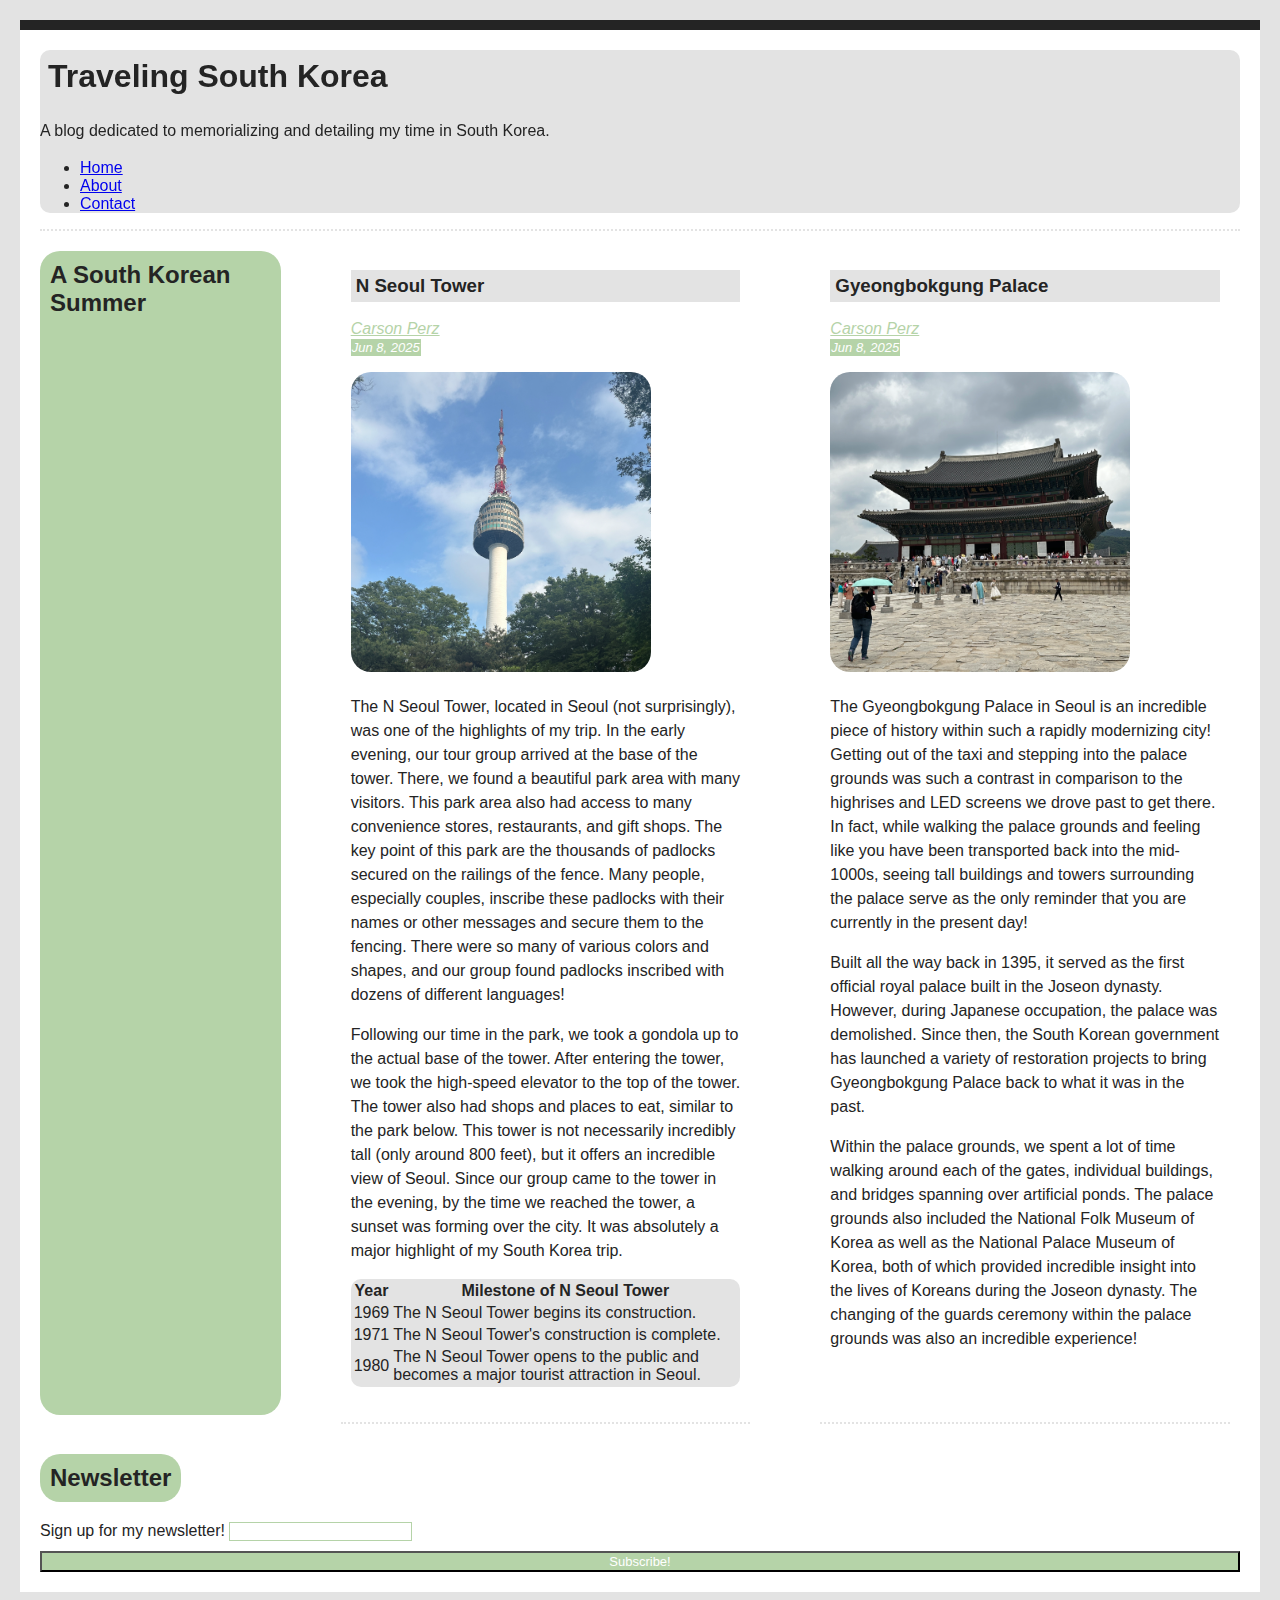
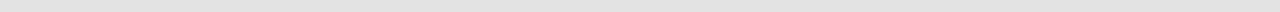
<file: index.html>
<!DOCTYPE html>
<html lang="en">
<head>
    <meta charset="UTF-8">
    <meta name="viewport" content="width=device-width, initial-scale=1.0">
    <link rel="stylesheet" href="style.css">
    <title>Blog</title>
</head>
<body>
    <header>
        <h1>Traveling South Korea</h1>
        <p>A blog dedicated to memorializing and detailing my time in South Korea.</p>
        <nav>
            <ul>
                <li><a href="index.html">Home</a></li>
                <li><a href="about.html">About</a></li>
                <li><a href="contact.html">Contact</a></li>
            </ul>
        </nav>
    </header>
    <section id="blog">
        <h2>A South Korean Summer</h2>
        <article class="blog-post">
            <h3>N Seoul Tower</h3>
            <address class="author"><a rel="author" href="https://www.linkedin.com/in/carsonperz/">Carson Perz</a></address>
            <time datetime="2025-06-08" title="June 8, 2025">Jun 8, 2025</time>
            <p><img alt="A picture of N Seoul Tower, located in Seoul, South Korea" src="images/n-seoul-tower.jpg" width="400" height="400"></p>
            <p>The N Seoul Tower, located in Seoul (not surprisingly), was one of the highlights of my trip. In the early evening, our tour group arrived at the base of the tower. There, we found a beautiful park area with many visitors. This park area also had access to many convenience stores, restaurants, and gift shops. The key point of this park are the thousands of padlocks secured on the railings of the fence. Many people, especially couples, inscribe these padlocks with their names or other messages and secure them to the fencing. There were so many of various colors and shapes, and our group found padlocks inscribed with dozens of different languages!</p>
            <p>Following our time in the park, we took a gondola up to the actual base of the tower. After entering the tower, we took the high-speed elevator to the top of the tower. The tower also had shops and places to eat, similar to the park below. This tower is not necessarily incredibly tall (only around 800 feet), but it offers an incredible view of Seoul. Since our group came to the tower in the evening, by the time we reached the tower, a sunset was forming over the city. It was absolutely a major highlight of my South Korea trip.</p>
            <table>
                <tr>
                    <th>Year</th>
                    <th>Milestone of N Seoul Tower</th>
                </tr>
                <tr>
                    <td>1969</td>
                    <td>The N Seoul Tower begins its construction.</td>
                </tr>
                <tr>
                    <td>1971</td>
                    <td>The N Seoul Tower's construction is complete.</td>
                </tr>
                <tr>
                    <td>1980</td>
                    <td>The N Seoul Tower opens to the public and becomes a major tourist attraction in Seoul.</td>
                </tr>
            </table>
        </article>
        <article class="blog-post">
            <h3>Gyeongbokgung Palace</h3>
            <address class="author"><a rel="author" href="https://www.linkedin.com/in/carsonperz/">Carson Perz</a></address>
            <time datetime="2025-06-08" title="June 8, 2025">Jun 8, 2025</time>
            <p><img alt="A picture of Gyeongbokgung Palace, located in Seoul, South Korea" src="images/gyeongbokgung.jpg" width="400" height="350"></p>
            <p>The Gyeongbokgung Palace in Seoul is an incredible piece of history within such a rapidly modernizing city! Getting out of the taxi and stepping into the palace grounds was such a contrast in comparison to the highrises and LED screens we drove past to get there. In fact, while walking the palace grounds and feeling like you have been transported back into the mid-1000s, seeing tall buildings and towers surrounding the palace serve as the only reminder that you are currently in the present day!</p>
            <p>Built all the way back in 1395, it served as the first official royal palace built in the Joseon dynasty. However, during Japanese occupation, the palace was demolished. Since then, the South Korean government has launched a variety of restoration projects to bring Gyeongbokgung Palace back to what it was in the past.</p>
            <p>Within the palace grounds, we spent a lot of time walking around each of the gates, individual buildings, and bridges spanning over artificial ponds. The palace grounds also included the National Folk Museum of Korea as well as the National Palace Museum of Korea, both of which provided incredible insight into the lives of Koreans during the Joseon dynasty. The changing of the guards ceremony within the palace grounds was also an incredible experience! </p>
        </article>
    </section>
    <section>
        <h2>Newsletter</h2>
        <form>
            <label> Sign up for my newsletter!
                <input type="text">
            </label>
            <button>Subscribe!</button>
        </form>
    </section>
</body>
</html>
</file>
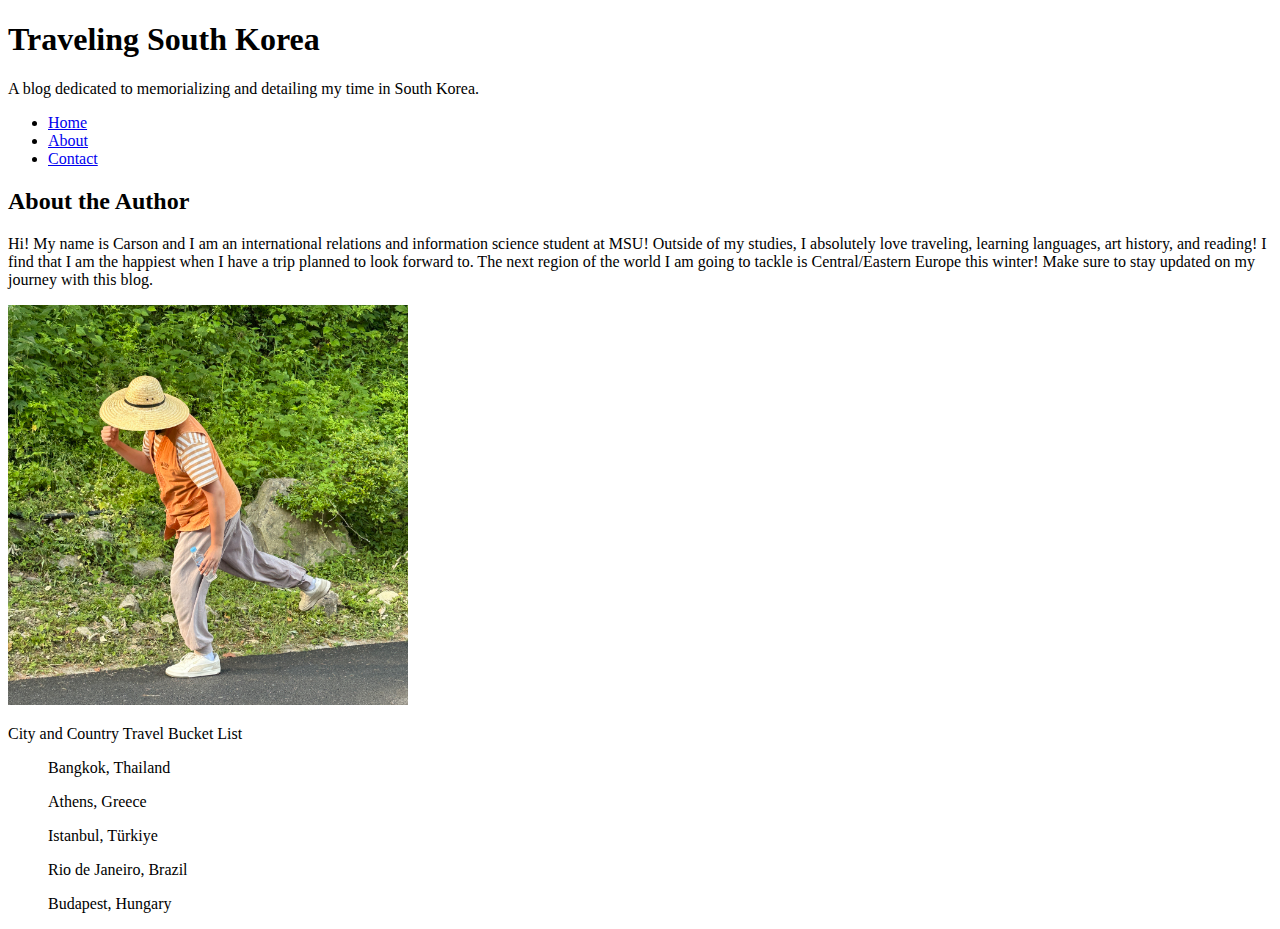
<file: about.html>
<!DOCTYPE html>
<html lang="en">
<head>
    <meta charset="UTF-8"
    <meta name="viewport" content="width=device-width, initial-scale=1.0">
    <title>Blog</title>
</head>
<body>
    <header>
        <h1>Traveling South Korea</h1>
        <p>A blog dedicated to memorializing and detailing my time in South Korea.</p>
        <nav>
            <ul>
                <li><a href="index.html">Home</a></li>
                <li><a href="about.html">About</a></li>
                <li><a href="contact.html">Contact</a></li>
            </ul>
        </nav>
    </header>
    <main>
        <h2>About the Author</h2>
        <p>Hi! My name is Carson and I am an international relations and information science student at MSU! Outside of my studies, I absolutely love traveling, learning languages, art history, and reading! I find that I am the happiest when I have a trip planned to look forward to. The next region of the world I am going to tackle is Central/Eastern Europe this winter! Make sure to stay updated on my journey with this blog.</p>
        <p><img alt="A picture of the author, running towards his next journey." src="images/travel-photo.jpg" width="400" height="400"></p>
        <p>City and Country Travel Bucket List</p>
        <ol>
            <p>Bangkok, Thailand</p>
            <p>Athens, Greece</p>
            <p>Istanbul, Türkiye</p>
            <p>Rio de Janeiro, Brazil</p>
            <p>Budapest, Hungary</p>
        </ol>
    </main>
</body>
</html>
</file>
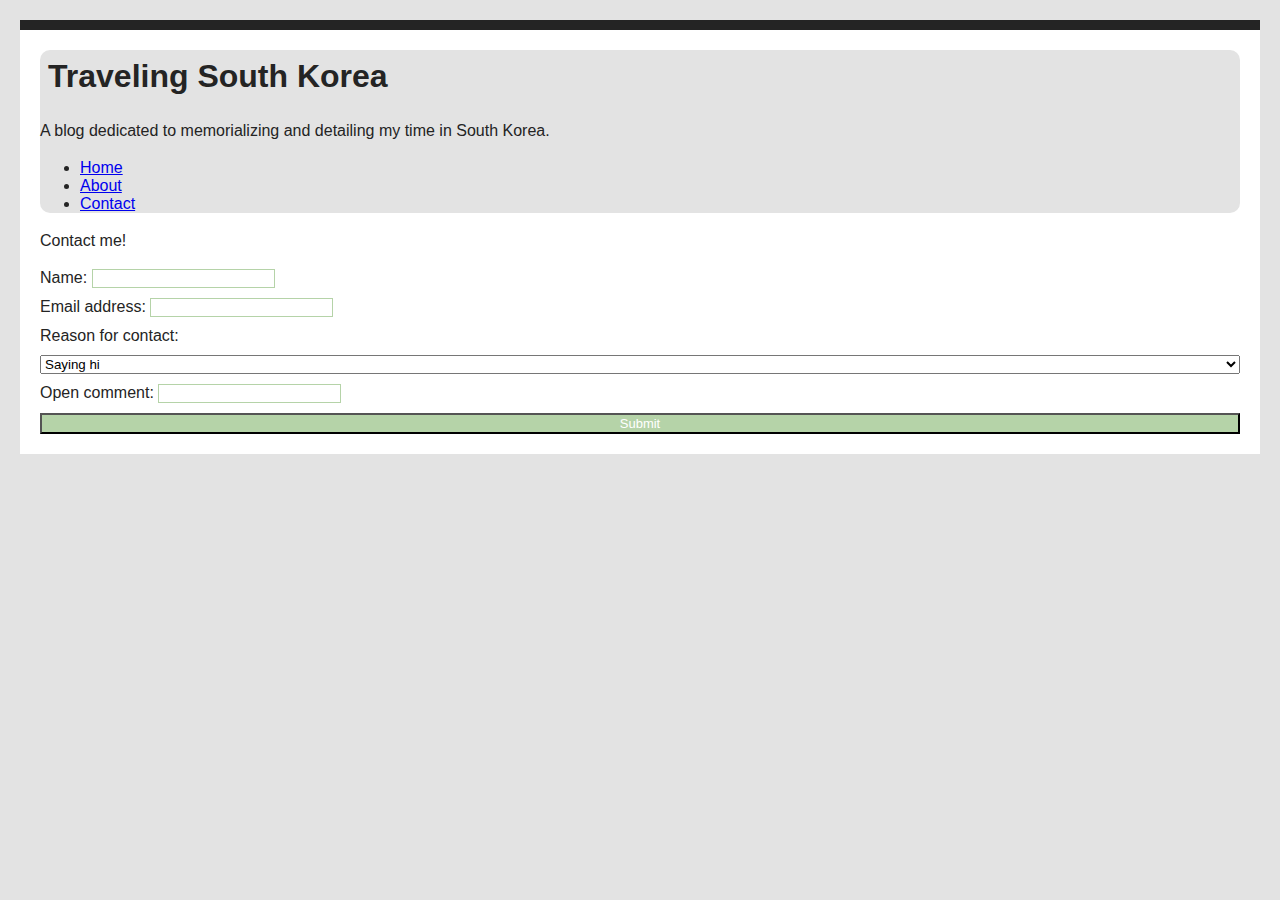
<file: contact.html>
<!DOCTYPE html>
<html lang="en">
<head>
    <meta charset="UTF-8">
    <meta name="viewport" content="width=device-width, initial-scale=1.0">
    <link rel="stylesheet" href="style.css">
    <title>Blog</title>
</head>
<body>
    <header>
        <h1>Traveling South Korea</h1>
        <p>A blog dedicated to memorializing and detailing my time in South Korea.</p>
        <nav>
            <ul>
                <li><a href="index.html">Home</a></li>
                <li><a href="about.html">About</a></li>
                <li><a href="contact.html">Contact</a></li>
            </ul>
        </nav>
    </header>   
    <section>
        <p>Contact me!</p>
        <form>
            <label> Name:
                <input type="text">
            </label>
            <label> Email address:
                <input type="text">
            </label>
            <label for="contact-reason">Reason for contact:</label>
            <select id="contact-reason">
                <option value="saying-hi">Saying hi</option>
                <option value="looking-for-a-contractor">Looking for a contractor</option>
                <option value="interested-in-an-interview">Interested in an interview</option>
            </select>
            </label>
            <label> Open comment:
                <input type="text">
            </label>
            <button>Submit</button>
        </form>
    </section>
</file>
<file: style.css>
html {
    background-color: #e3e3e3;
}

body {
    font-family: Arial, Helvetica, sans-serif;
    margin: 20px;
    padding: 20px;
    color: #242424;
    border-top: 10px solid #242424;
    background: #ffff
}

h1 {
    font-size: 2em;
    margin: 0;
    padding: 8px;
}

h2 {
    background-color: #b5d3a8;
    display: inline-block;
    padding: 10px;
    border-radius: 20px;
}

h3 {
    background-color: #e3e3e3;
    padding: 5px;
}

p {
    line-height: 1.5em;
}

header {
    background-color: #e3e3e3;
    border-radius: 10px;
    position: sticky;
    top: 0;
}

.blog h2 {
    position: relative;
}


#blog {
    border-top: 2px dotted #e3e3e3;
    display: flex;
    flex-direction: row;
    gap: 50px;
}

#blog img{
    background-size: cover;
    background-position: bottom;
    max-width: 300px;
    max-height: 300px;
    border-radius: 20px;
}

.blog-post {
    border-bottom: 2px dotted #e3e3e3;
    padding: 10px;
    margin: 10px;
}

.blog-post:nth-of-type(1){
    flex: 500px;
}

.blog-post:nth-of-type(2){
    flex: 500px;
}

.blog-post table {
    background-color: #e3e3e3;
    border-radius: 10px;
    margin-bottom: 25px;
}

form {
    display: flex;
    flex-direction: column;
    gap: 10px;
}

input[type="text"] {
  border: 1px solid #b5d3a8;
}

button {
    background-color: #b5d3a8;
    color: white;
    font-size: small;
}

main {
    display: flex;
    flex-direction: row;
    gap: 20px;
    align-items: center;
    justify-content: center;
}

main p {
    flex:
}

.author a {
    color: #b5d3a8;
}

time {
    background-color: #b5d3a8;
    color: white;
    font-style: italic;
    font-size: small;
    padding: 1px;
}
</file>
